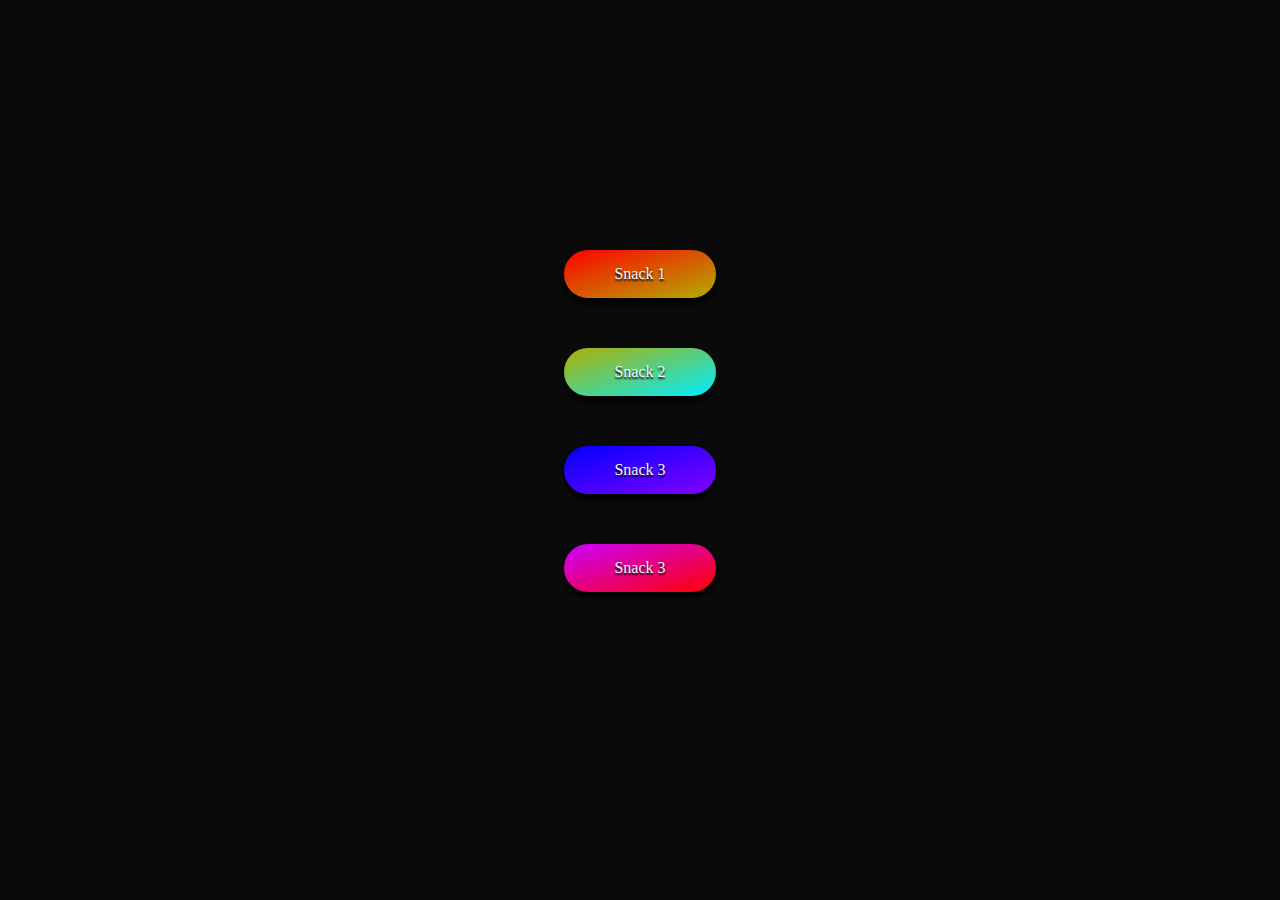
<file: index.html>
<!DOCTYPE html>
<html lang="en">
<head>
    <meta charset="UTF-8">
    <meta http-equiv="X-UA-Compatible" content="IE=edge">
    <meta name="viewport" content="width=device-width, initial-scale=1.0">
    <title>Home</title>
    <link rel="stylesheet" href="css/style.css">
</head>
<body>
    <div id="mainpg">
        <a class="button red" href="snack1.html">Snack 1</a>
        <a class="button green" href="snack2.html">Snack 2</a>
        <a class="button blue" href="snack3.html">Snack 3</a>
        <a class="button magenta" href="https://www.youtube.com/watch?v=dQw4w9WgXcQ">Snack 3</a>
    </div>
</body>
</html>
</file>
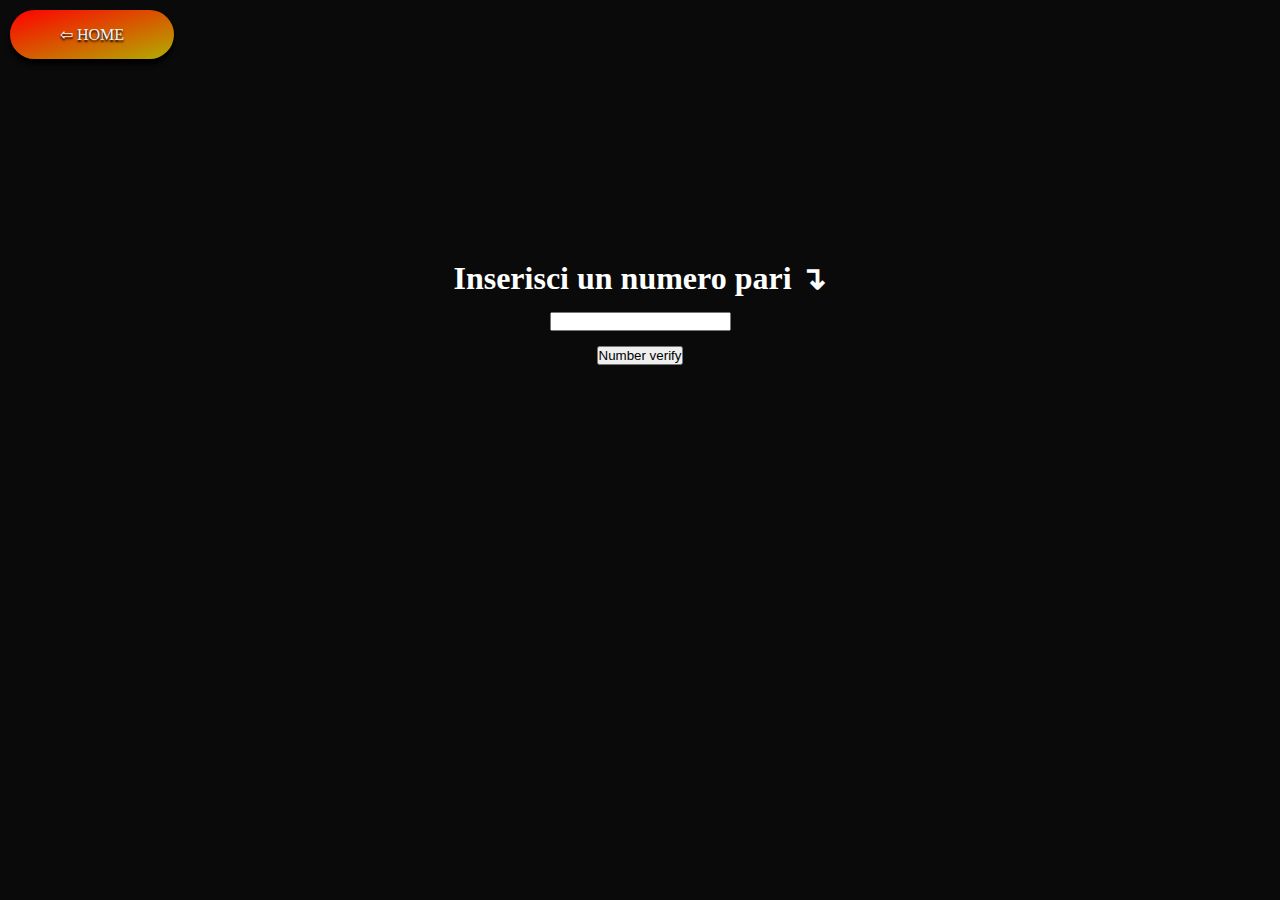
<file: snack1.html>
<!DOCTYPE html>
<html lang="en">
<head>
    <meta charset="UTF-8">
    <meta http-equiv="X-UA-Compatible" content="IE=edge">
    <meta name="viewport" content="width=device-width, initial-scale=1.0">
    <title>Snack1</title>
    <link rel="stylesheet" href="css/style.css">
</head>
<body>
    <a class="button red snackbtn" href="index.html">&#8678; HOME</a>
    <div class="snackflex" >
        <h1 class="wht">Inserisci un numero pari &#8628;</h1>
        <input id="input1" type="number">
        <button id="btn1" type="submit">Number verify</button>
        <h1 class="wht" id="stamp1"></h1>
    </div>
   


    <script src="js/script.js"></script>
</body>
</html>
</file>
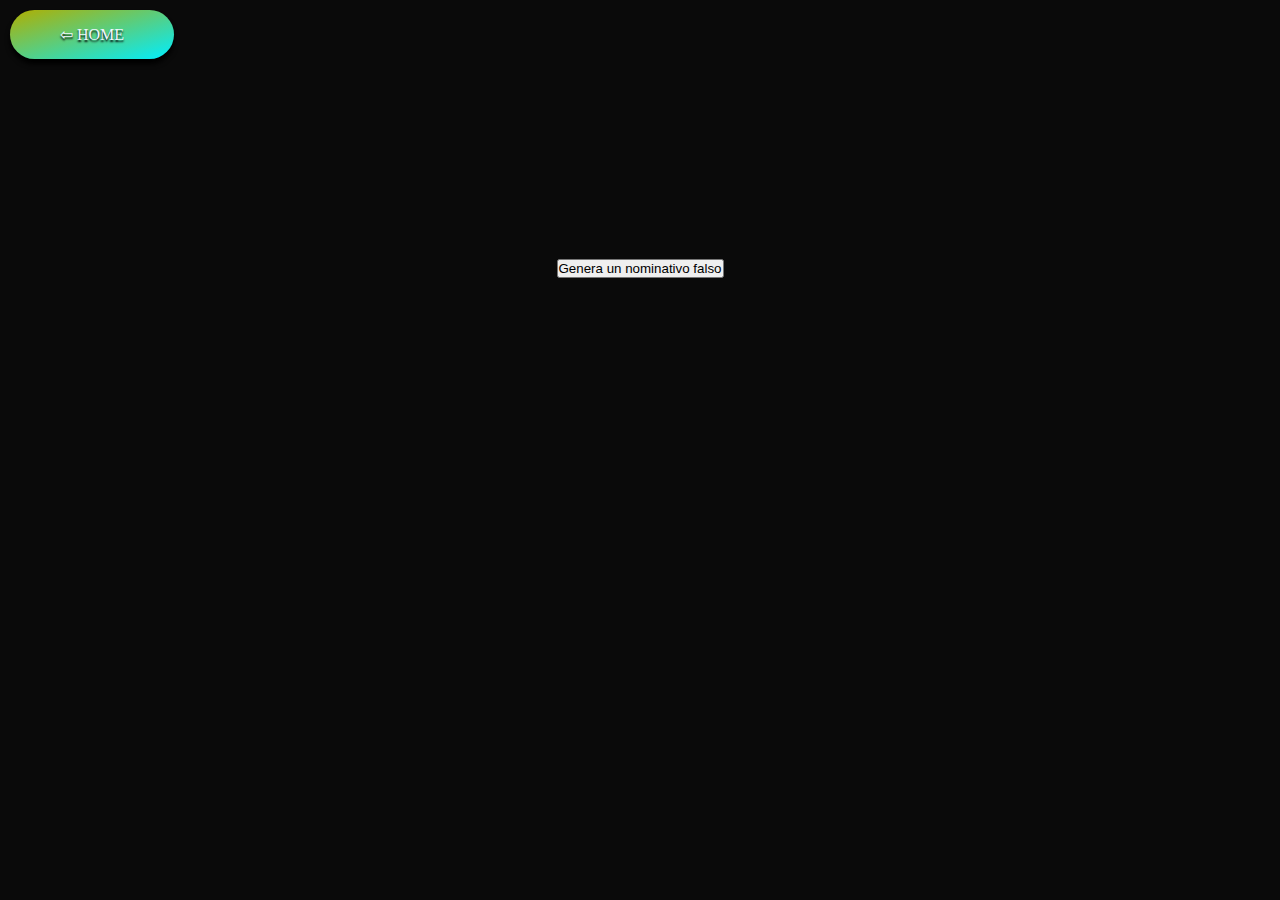
<file: snack2.html>
<!DOCTYPE html>
<html lang="en">
<head>
    <meta charset="UTF-8">
    <meta http-equiv="X-UA-Compatible" content="IE=edge">
    <meta name="viewport" content="width=device-width, initial-scale=1.0">
    <title>Snack1</title>
    <link rel="stylesheet" href="css/style.css">
</head>
<body>
    <a class="button green snackbtn" href="index.html">&#8678; HOME</a>
    <div class="snackflex" >
        <button id="btn2" type="submit">Genera un nominativo falso</button>
        <h1 class="wht">
            <span id="nome"></span>
            <span id="cognome"></span>
        </h1>
    </div>
    <script src="js/script2.js"></script>
</body>
</html>
</file>
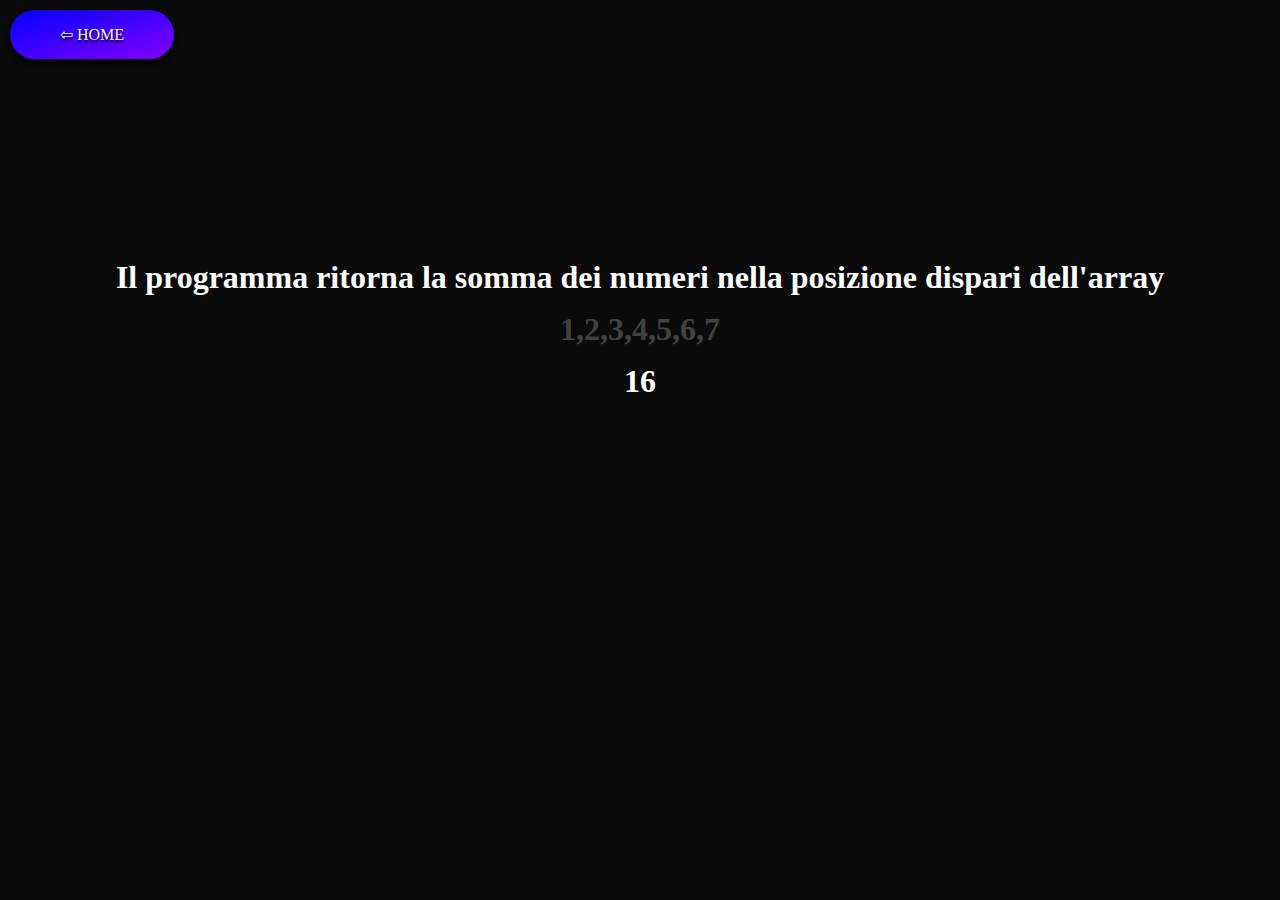
<file: snack3.html>
<!DOCTYPE html>
<html lang="en">
<head>
    <meta charset="UTF-8">
    <meta http-equiv="X-UA-Compatible" content="IE=edge">
    <meta name="viewport" content="width=device-width, initial-scale=1.0">
    <title>Snack1</title>
    <link rel="stylesheet" href="css/style.css">
</head>
<body>
    <a class="button blue snackbtn" href="index.html">&#8678; HOME</a>
    <div class="snackflex wht" >
            <h1>Il programma ritorna la somma dei numeri nella posizione dispari dell'array</h1>
            <h1 class="gry" id="array11"></h1>
            <h1 id="somma" ></h1>
    </div>
    <script src="js/script3.js"></script>
</body>
</html>
</file>
<file: css/style.css>
*{
    margin: 0;
    padding: 0;
    box-sizing: border-box;
}

body{
    background-color: rgb(10, 10, 10);
}

#mainpg{
    display: flex;
    align-items: center;
    flex-direction: column;
    gap: 50px;
    margin-top: 250px;
}

.button{
    text-decoration: none;
    padding: 15px 50px 15px 50px;
    border-radius: 30px;
    box-shadow: 0px 5px 5px rgb(0, 0, 0);
}

.button:hover{
    filter: brightness(130%);
}

.red{
    background-image: linear-gradient(to bottom right, red, rgb(177, 174, 0));
    color: aliceblue;
    text-shadow: 0px 2px 2px black;
}

.green{
    background-image: linear-gradient(to bottom right, rgb(177, 174, 0), rgb(0, 238, 255));
    color: aliceblue;
    text-shadow: 0px 2px 2px black;

}

.blue{
    background-image: linear-gradient(to bottom right, blue, rgb(132, 0, 255));
    color: aliceblue;
    text-shadow: 0px 2px 2px black;

}

.magenta{
    background-image: linear-gradient(to bottom right, rgb(204, 0, 255), rgb(255, 0, 0));
    color: aliceblue;
    text-shadow: 0px 2px 2px black;

}

.wht{
    color: white;
}

.gry{
    color: rgba(146, 146, 146, 0.432);
}

.snackbtn{
    display: inline-block;
    margin-top: 10px;
    margin-left: 10px;
}

.snackflex{
    display: flex;
    align-items: center ;
    justify-content: center;
    margin-top: 200px;
    flex-direction: column;
    gap: 15px;
}
</file>
